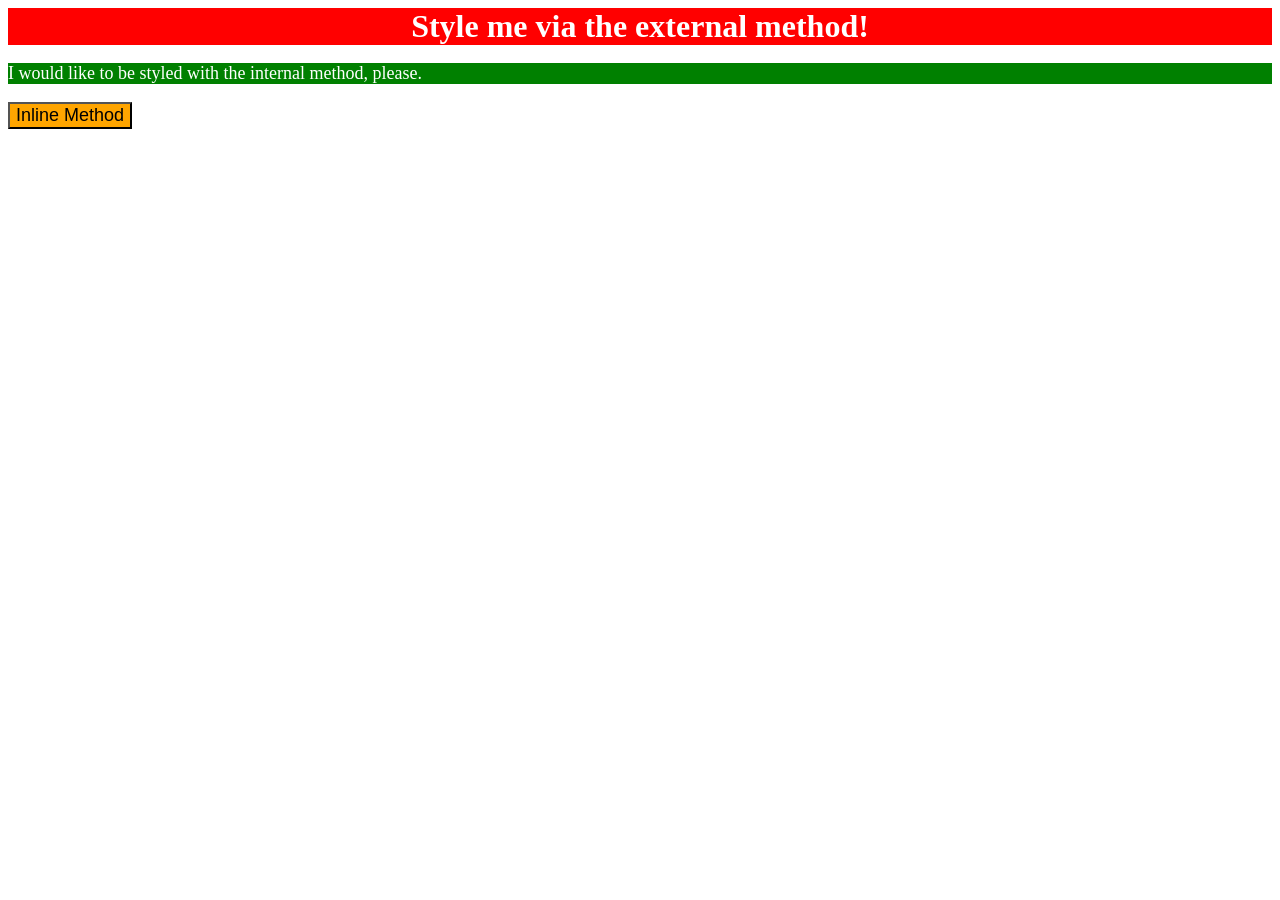
<file: foundations/intro-to-css/01-css-methods/index.html>
<!DOCTYPE html>
<html lang="en">
  <head>
    <meta charset="UTF-8">
    <meta http-equiv="X-UA-Compatible" content="IE=edge">
    <meta name="viewport" content="width=device-width, initial-scale=1.0">
    <link rel="stylesheet" href="styles.css">
    <style>
      p {
        background-color: green;
        color: white;
        font-size: 18px;
      }
    </style>
    <title>Methods for Adding CSS</title>
  </head>
  <body>
    <div>Style me via the external method!</div>
    <p>I would like to be styled with the internal method, please.</p>
    <button style="background-color: orange; font-size: 18px;">Inline Method</button>
  </body>
</html>
</file>
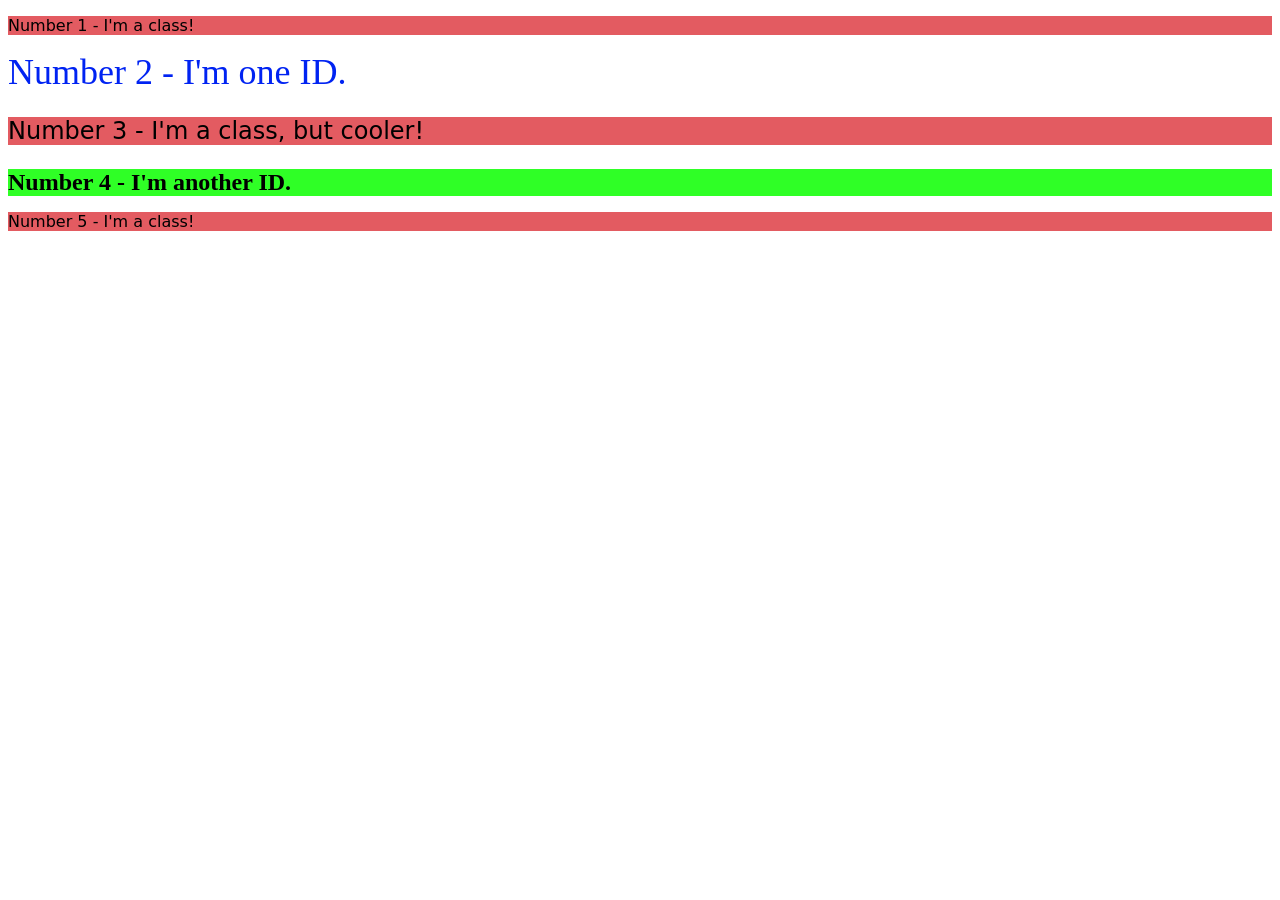
<file: foundations/intro-to-css/02-class-id-selectors/index.html>
<!DOCTYPE html>
<html lang="en">
  <head>
    <meta charset="UTF-8">
    <meta http-equiv="X-UA-Compatible" content="IE=edge">
    <meta name="viewport" content="width=device-width, initial-scale=1.0">
    <title>Class and ID Selectors</title>
    <link rel="stylesheet" href="style.css">
  </head>
  <body>
    <p class="odd">Number 1 - I'm a class!</p>
    <div id="oneid">Number 2 - I'm one ID.</div>
    <p class="odd three">Number 3 - I'm a class, but cooler!</p>
    <div id="twoid">Number 4 - I'm another ID.</div>
    <p class="odd">Number 5 - I'm a class!</p>
  </body>
</html>
</file>
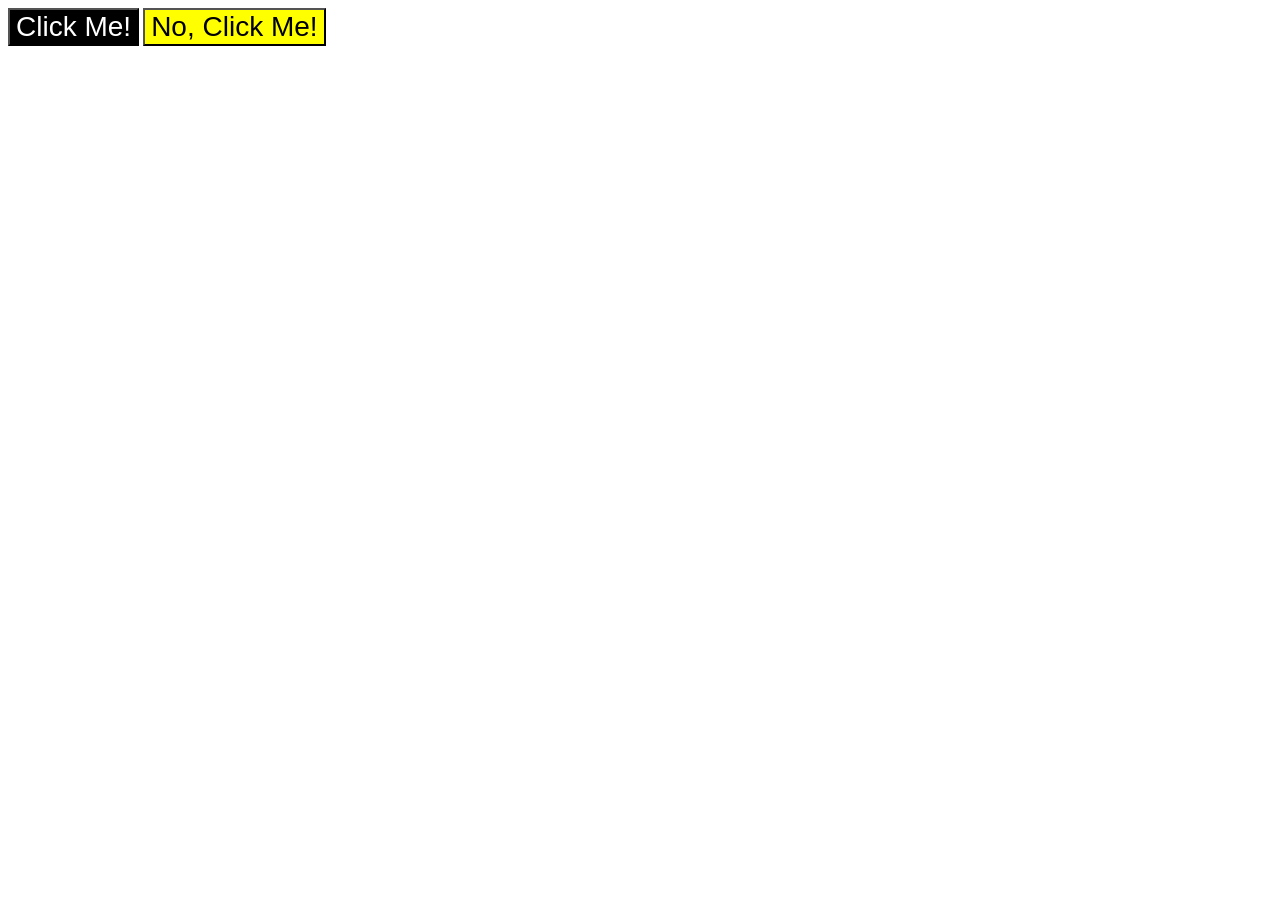
<file: foundations/intro-to-css/03-grouping-selectors/index.html>
<!DOCTYPE html>
<html lang="en">
  <head>
    <meta charset="UTF-8">
    <meta http-equiv="X-UA-Compatible" content="IE=edge">
    <meta name="viewport" content="width=device-width, initial-scale=1.0">
    <title>Grouping Selectors</title>
    <link rel="stylesheet" href="style.css">
  </head>
  <body>
    <button class="black">Click Me!</button>
    <button class="yellow">No, Click Me!</button>
  </body>
</html>
</file>
<file: foundations/intro-to-css/01-css-methods/styles.css>
div {
    background-color: red;
    color: white;
    font-size: 32px;
    text-align: center;
    font-weight: bold;
}
</file>
<file: foundations/intro-to-css/02-class-id-selectors/style.css>
/* Add CSS Styling */

.odd {
    background-color: #E35B61;
    font-family: Verdana, "DejaVu Sans", "sans-serif";
}

.three {
    font-size: 24px
}

#oneid {
    color: #0023F2;
    font-size: 36px;
}

#twoid {
    background-color: #2FFF26;
    font-size: 24px;
    font-weight: bold;
}
</file>
<file: foundations/intro-to-css/03-grouping-selectors/style.css>
/* Add CSS Styling */

.black,
.yellow {
    font-size: 28px;
    font-family: Helvetica, "Times New Roman", "sans-serif";
}

.black {
    background-color: #000000;
    color: #ffffff;
}

.yellow {
    background-color: #ffff00;
}
</file>
